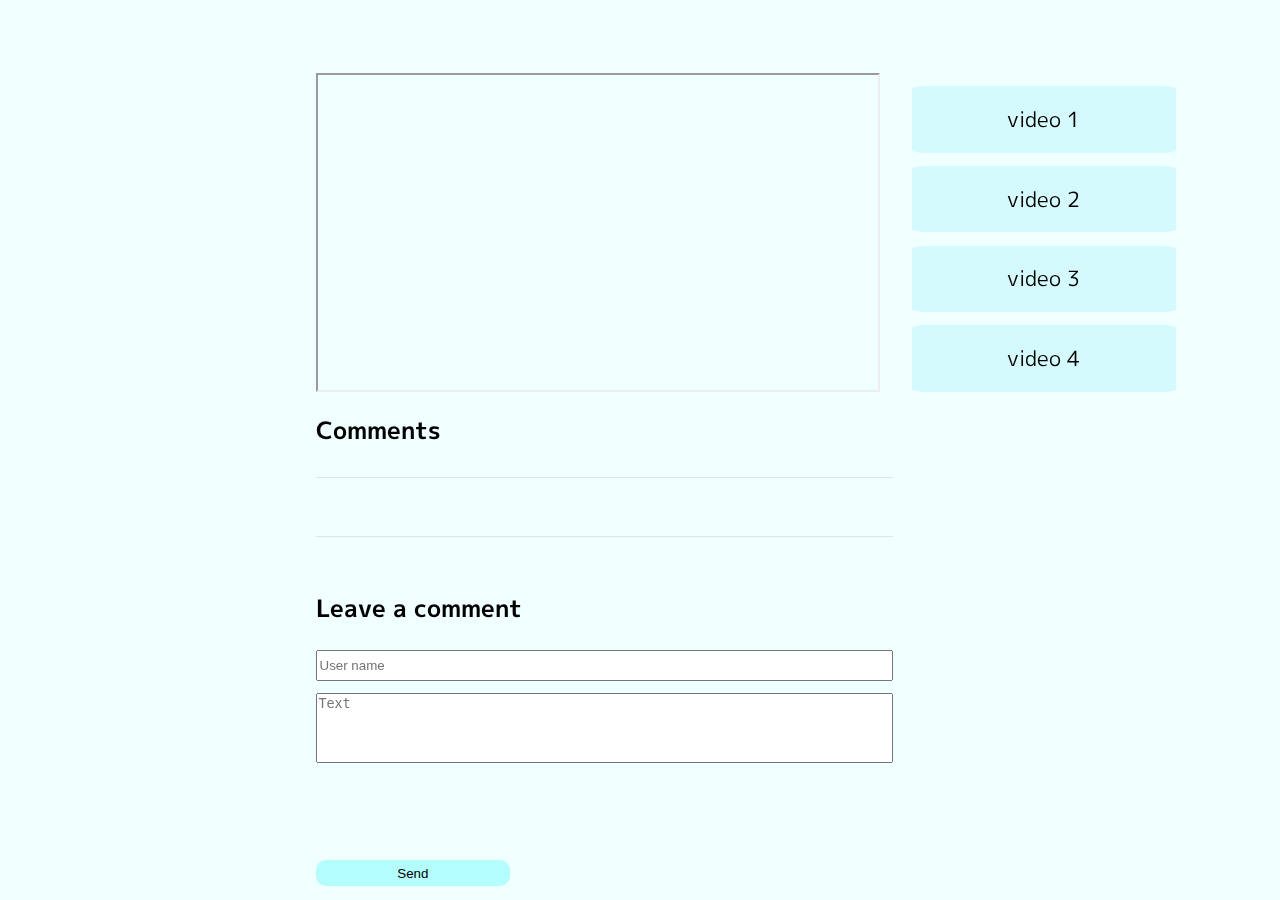
<file: task3-4/index.html>
<!DOCTYPE html>
<html lang="en">

<head>
  <meta charset="utf-8">
  <title>task3-4</title>
  <link rel="stylesheet" href="styles.css">
  <link href="https://fonts.googleapis.com/css?family=M+PLUS+1p&display=swap" rel="stylesheet">
</head>

<body>
  <div class="content">
    <div class="main">
      <div class="frames">
        <iframe class="frame" width="560" height="315" src="https://www.youtube.com/embed/YApuEWtG30w"
          allow="accelerometer; autoplay; encrypted-media; gyroscope; picture-in-picture" allowfullscreen></iframe>
      </div>
      <div class="button">
        <button onclick="switchVideo(0)">video 1</button>
        <button onclick="switchVideo(1)">video 2</button>
        <button onclick="switchVideo(2)">video 3</button>
        <button onclick="switchVideo(3)">video 4</button>
      </div>
    </div>
    <div class="comments">
      <h2>Comments</h2>
      <div class="border-line"></div>
      <div class="comment-container visible">
      </div>
      <div class="comment-container">
      </div>
      <div class="comment-container">
      </div>
      <div class="comment-container">
      </div>
      <div class="border-line"></div>
    </div>
    <form class=comments-form>
      <h3>Leave a comment</h3>
      <input type="text" class="user-text" name="text" placeholder="User name">
      <textarea maxlength="350" class="textarea" name="comments" placeholder="Text"></textarea>
    </form>
    <input class="submit" id="submit" type="submit" value="Send">
  </div>
  <script src="script.js"></script>
</body>

</html>
</file>
<file: task3-4/styles.css>
body {
  display: flex;
  justify-content: center;
  background-color: azure;
  font-family: 'M PLUS 1p', sans-serif;
}

.main {
  margin-top: 10%;
  display: flex;
  flex-direction: row;
}

.button {
  display: flex;
  flex-direction: column;
  font-size: 130%;
  margin-left: 5%;
}

.content button {
  height: 100%;
  width: 400%;
  transition-duration: .5s;
  background-color: rgba(84, 224, 243, 0.178);
  margin-top: 20%;
  border-radius: 5%;
  border: 0;
  outline: 0;
  cursor: pointer;
  font-family: 'M PLUS 1p', sans-serif;
  font-size: 100%;
}

.content button:hover {
  transform: scale(1.1);
  background-color: rgba(118, 252, 252, 0.507);
}

.frame {
  display: block;
  transition-duration: .5s;
}

.non-frame {
  display: none;
}

.frames {
  border: 0;
}

.comments-form {
  display: flex;
  flex-direction: column;
  margin-bottom: 10%;
  width: 89%;
}

.comments {
  width: 89%;
}

.comments-form h3 {
  font-size: 150%;
}

.users {
  background-color: rgba(84, 224, 243, 0.123);
  width: 100%;
  margin-top: 2%;
}

.users p {
  font-size: 150%;
  margin: 0;
  margin-left: 2%;
}

.users h2 {
  margin: 0;
  margin-left: 2%;
}

.content {
  display: flex;
  flex-direction: column;
}

.content input {
  height: 2vmax;
}

.content textarea {
  resize: none;
  margin-top: 2%;
  height: 5vmax;
}

.submit {
  border-radius: 10px;
  width: 30%;
  background-color: rgba(118, 252, 252, 0.507);
  border: 0;
  margin-top: 5%;
  outline: 0;
  cursor: pointer;
  transition-duration: .5s;
}

.submit:hover {
  transform: scale(1.1);
  background-color: rgb(118, 252, 252);
}

.users-off {
  display: none;
}

.border-line {
  width: 100%;
  height: 0.1vmax;
  background-color: rgba(0, 0, 0, 0.096);
  margin-top: 5%;
  margin-bottom: 5%;
}

.comment-container {
  display: none;
}

.visible {
  display: flex;
  flex-direction: column-reverse;
}
</file>
